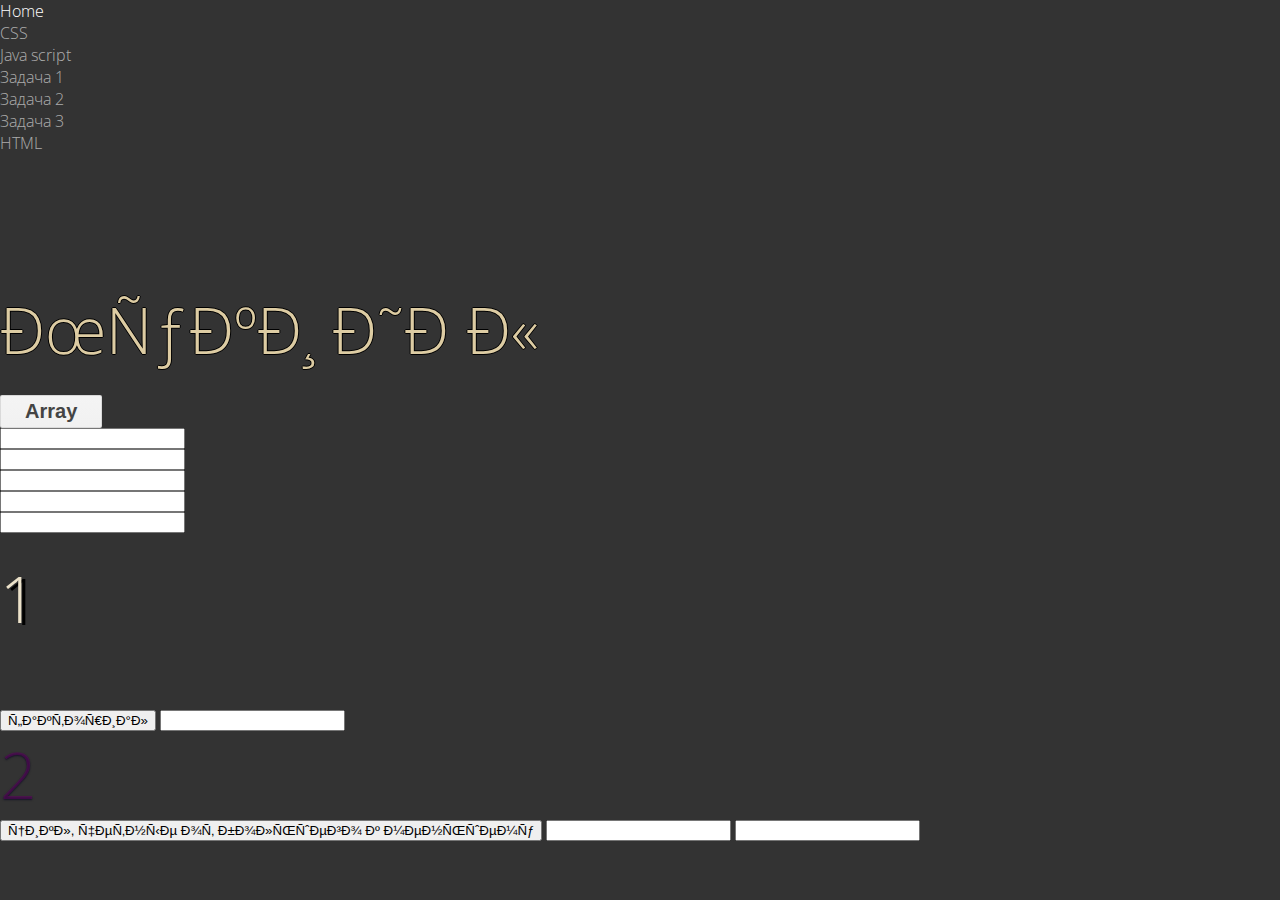
<file: index.html>
<!DOCTYPE html PUBLIC "-//W3C//DTD HTML 4.01 Transitional//EN">
<html>
<head>

  <link rel="stylesheet" href="style.css">

  <meta content="text/html; charset=ISO-8859-1" http-equiv="content-type">
  <title>index</title>


</head>


<body>

<div id="Navigation">
<ul style="left: 8px; width: 649px;" class="Navigation">

  <li><a href="index.html">Home</a></li>

  <li><a href="css.html">CSS</a></li>

  <li><a href="Javascript.html">Java script</a>
    <ul>

      <li><a href="1.html">&#1047;&#1072;&#1076;&#1072;&#1095;&#1072; 1</a></li>

      <li><a href="2.html">&#1047;&#1072;&#1076;&#1072;&#1095;&#1072; 2</a></li>

      <li><a href="3.html">&#1047;&#1072;&#1076;&#1072;&#1095;&#1072; 3</a></li>

    </ul>

  </li>

  <li><a href="HTML.html">HTML</a></li>

</ul>

</div>

<br>
<br>
<br>
<br>
<br>
<br>
<style>
p0 {font-size: 4em; text-shadow: -1px 0 black, 0 1px black, 1px 0 black, 0 -1px black; color: #ddcca3;}
p1 {font-size: 4em; text-shadow: 4px 2px black; color: #ece2ca;}
p2 {font-size: 4em; text-shadow: 0 1px 2px rgba(0, 0, 30, 0.6); color: rgba(102, 0, 102, 0.5);}

a.button15 {
  display: inline-block;
  font-family: arial,sans-serif;
  font-size: 20px;
  font-weight: bold;
  color: rgb(68,68,68);
  text-decoration: none;
  user-select: none;
  padding: .2em 1.2em;
  outline: none;
  border: 1px solid rgba(0,0,0,.1);
  border-radius: 2px;
  background: rgb(245,245,245) linear-gradient(#f4f4f4, #f1f1f1);
  transition: all .218s ease 0s;
}
a.button15:hover {
  color: rgb(24,24,24);
  border: 1px solid rgb(198,198,198);
  background: #f7f7f7 linear-gradient(#f7f7f7, #f1f1f1);
  box-shadow: 0 1px 2px rgba(0,0,0,.1);
}
a.button15:active {
  color: rgb(51,51,51);
  border: 1px solid rgb(204,204,204);
  background: rgb(238,238,238) linear-gradient(rgb(238,238,238), rgb(224,224,224));
  box-shadow: 0 1px 2px rgba(0,0,0,.1) inset;
}
</style>

<p0 id="p0">Муки ИРЫ</p0>
 <script>
function er5() {
var fruits = ["Яблоко", "Апельсин", "Слива", "банан", "груша"];
var e=4;
for (;e>=0;){
l='i'+e;
fruits[e]= document.getElementById(l).value;
e--;}
e=4;
document.getElementById('p0').innerHTML =""
for (;e>=0;){
document.getElementById('p0').innerHTML = document.getElementById('p0').innerHTML +" "+( fruits[e] ); 
e--;}}
   
</script>
<br>
<br>

<a href="#on" class="button15" onclick="er5()" >Array</a>
<br>
<input value="" id="i0" type="text">
<br> 
<input value="" id="i1" type="text">
<br>
<input value="" id="i2" type="text">
<br>
<input value="" id="i3" type="text">
<br>
<input value="" id="i4" type="text">
<br>
<script>
function er1() {
og = document.getElementById("quantity").value
var i = 1;
factorial = 1;
while (i <= og) {
factorial = factorial * i;
++i;
}
document.getElementById('p1').innerHTML = ""
document.getElementById('p1').innerHTML = document.getElementById('p1').innerHTML +"&#1060;&#1072;&#1082;&#1090;&#1086;&#1088;&#1080;&#1072;&#1083;" + " " + og + "=" + factorial;
}
</script>
<script>
function er2() {
document.getElementById('p2').innerHTML = ""
var i;
var b;
i = eval(document.getElementById("quantity1").value)
b = eval(document.getElementById("quantity2").value)
for (; i >=b; i--) 
{
  if (i % 2 == 0){
document.getElementById('p2').innerHTML = document.getElementById('p2').innerHTML + " " + i ;
};
}
}
</script>
<br>
<p1 id="p1">1</p1>
<br>
  <br>
  <br>
  <br>
<button onclick="er1()">факториал</button>
<input value="" id="quantity" type="text">
<br>
<p2 id="p2">2</p2>
<br>
<button onclick="er2()">цикл, четные от большего к меньшему</button>
<input value="" id="quantity1" type="text">
<input value="" id="quantity2" type="text">
</body>
</html>
</file>
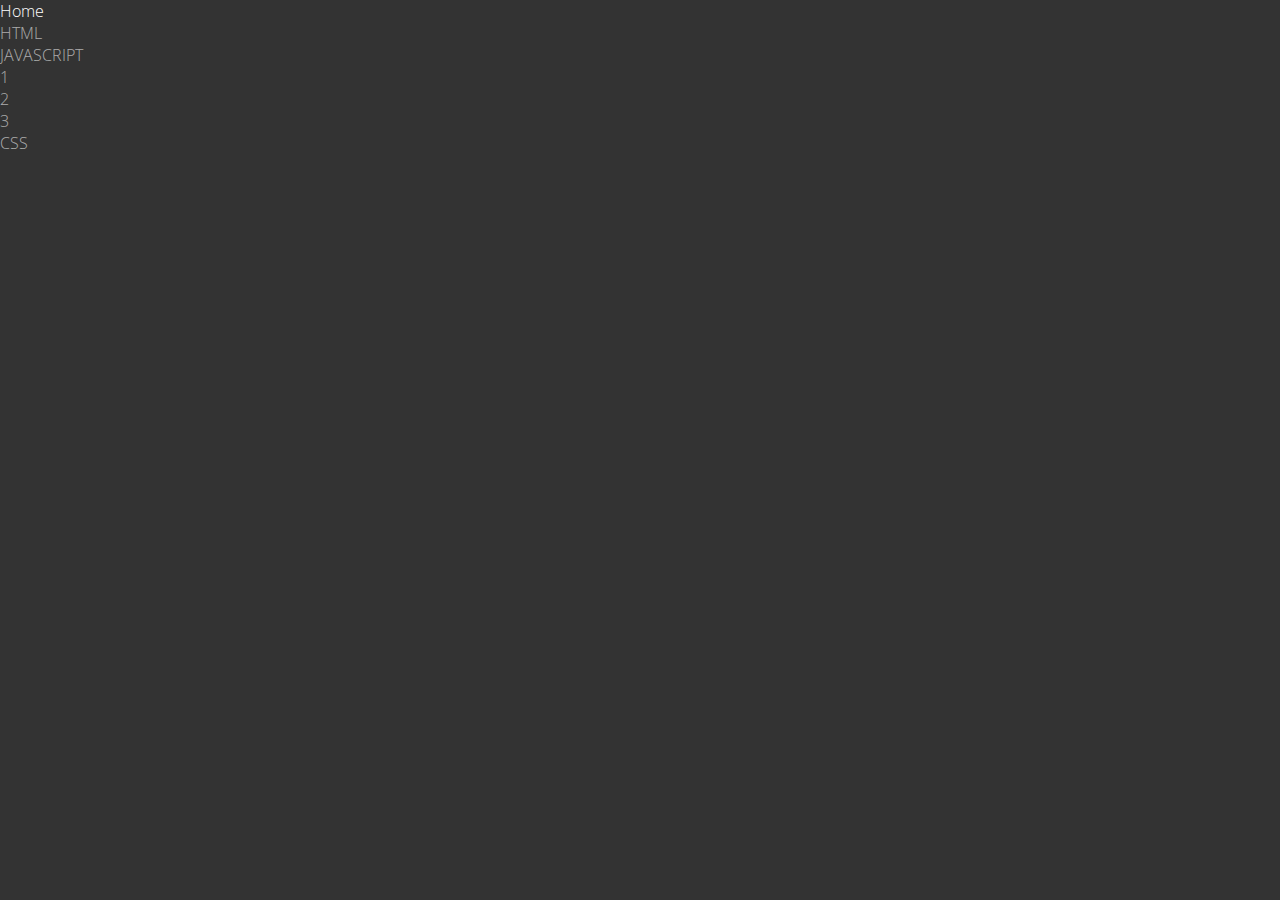
<file: zadacha_1.html>
<!DOCTYPE html PUBLIC "-//W3C//DTD HTML 4.01 Transitional//EN">
<html>
<head>
 
  <link rel="stylesheet" href="style.css" type="text/css">
 
  <meta content="text/html; charset=ISO-8859-1" http-equiv="content-type">
  <title>&#1047;&#1072;&#1076;&#1072;&#1095;&#1072; 1</title>
  
</head>
<body>
 
<div id="Navigation"> 
<ul class="Navigation">
 <li><a href="index.html">Home</a></li>
 <li><a href="html.html">HTML</a></li>
 <li><a href="#">JAVASCRIPT</a> 
    <ul>
 <li><a href="zadacha1.html">1</a></li>
 <li><a href="zadacha2.html">2</a></li>
 <li><a href="zadacha3.html">3</a></li>
 
    </ul>
 </li>
 <li><a href="css.html">CSS</a></li>
 
</ul>
 </div>
 <br>
 <br>
 <br>
 <br>
 <br>
 
<script> function factorial(n){ var res = 1; while(n) res *= n--; return res; } alert( factorial(5) ); function factorial(n){ var res = 1; while (n--) res *= n + 1 return res; } alert(factorial(5)); </script> 
</body>
</html>
</file>
<file: style.css>
/**
 * Skyrim-inspired Menu
 */

@import url(http://fonts.googleapis.com/css?family=Open+Sans:400,300);

html {
	background: #333 url(http://subtlepatterns.com/patterns/tex2res4.png) 0 0 repeat;
	min-height: 100%;
	font-family: "Open Sans", sans-serif;
	font-weight: 300;
	color: #FFF;
}

body, html {
	height: 100%;
	margin: 0;
	padding: 0;
}

a {
	color: rgba(255, 255, 255, 0.6);
	text-decoration: none;
}

	a:hover, li:hover > a {
		color: #FFF;
	}

ul {
	list-style-type: none;
	margin: 0;
	padding: 0;
}

li {
	margin: 0;
	padding: 0;
}

#menu {
	border-left: 1px solid #FFF;
	border-right: 1px solid #FFF;
	background: rgba(0, 0, 0, 0.5);
	float: left;
	font-size: 1.5em;
	min-height: 100%;
	margin-left: 1em;
}

#menu li {
	position: relative;
	z-index: 1;
}

#menu li a {
	display: block;
	padding: 0.5em 1em;
	white-space: nowrap;
}

	#menu li ul {
		position: absolute;
		overflow: hidden;
		display: none;
		left: 100%;
		top: 0.5em;
		float: none;
		background-image: -moz-radial-gradient(0 50%, ellipse  farthest-side, rgba(0,0,0,0.6) 0%, rgba(0,0,0,0.5) 33%, rgba(0,0,0,0) 100%);
		background-image: -webkit-radial-gradient(0 50%, ellipse  farthest-side, rgba(0,0,0,0.6) 0%, rgba(0,0,0,0.5) 33%, rgba(0,0,0,0) 100%);
		background-image: radial-gradient(0 50%, ellipse  farthest-side, rgba(0,0,0,0.6) 0%, rgba(0,0,0,0.5) 33%, rgba(0,0,0,0) 100%);
	}
	
	#menu li:hover ul {
		display: block;
	}
	
	#menu li ul a {
		position: relative;
		font-size: 0.8em;
	}
	
	#menu li ul a:hover:before {
		content: "";
		display: block;
		width: 1em;
		height: 1em;
		background: rgba(0,0,0,0.75);
		border: 1px solid #FFF;
		position: absolute;
		top: 0.5em;
		left: -0.75em;
		-moz-transform: rotate(45deg);
		-webkit-transform: rotate(45deg);
		transform: rotate(45deg);
	}
</file>
